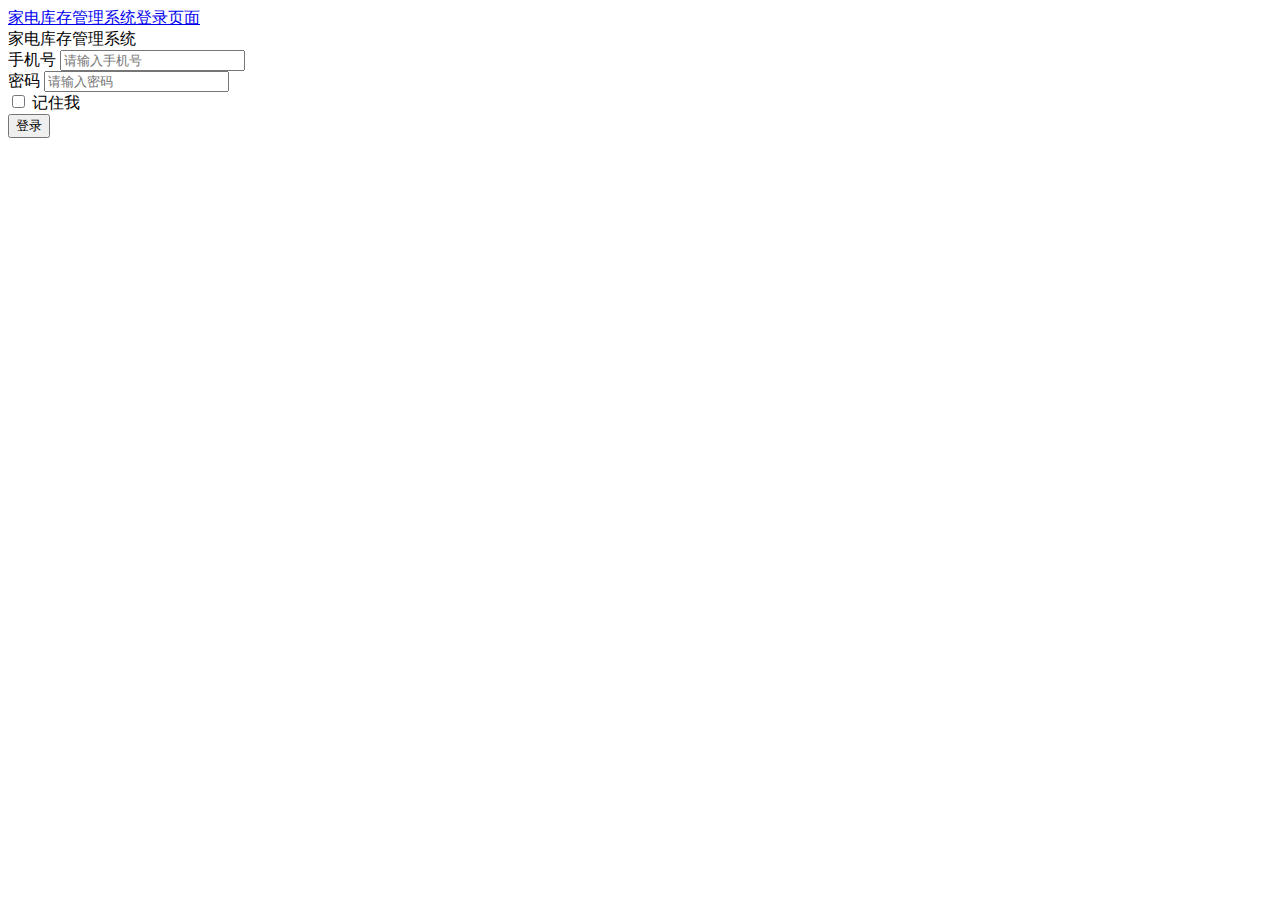
<file: src/main/resources/templates/login.html>
<!DOCTYPE html>
<html xmlns:th="http://www.thymeleaf.org">
<head th:replace="common::common_head(~{::title},~{})">
    <title>家电库存管理系统登录页面</title>
</head>

<body>

<nav class="navbar navbar-transparent navbar-absolute">
    <div class="container">
        <div class="navbar-header">
            <a class="navbar-brand" href="#">家电库存管理系统登录页面</a>
        </div>
    </div>
</nav>

<div class="wrapper wrapper-full-page">
    <div class="full-page login-page" data-color="#b1ffff" data-image="/static/picture/bg.jpg">

        <!--   you can change the color of the filter page using: data-color="blue | azure | green | orange | red | purple" -->
        <div class="content">
            <div class="container">
                <div class="row">
                    <div class="col-md-4 col-sm-6 col-md-offset-4 col-sm-offset-3">
                        <form id="myForm" novalidate="">

                            <!--   if you want to have the card without animation please remove the ".card-hidden" class   -->
                            <div class="card card-hidden">
                                <div class="header text-center">家电库存管理系统</div>
                                <div class="content">
                                    <div class="form-group">
                                        <label>手机号</label>
                                        <input type="text" isMobile="true" required="required" name="phone"
                                               placeholder="请输入手机号" class="form-control">
                                    </div>
                                    <div class="form-group">
                                        <label>密码</label>
                                        <input type="password" required="required" name="password" placeholder="请输入密码"
                                               class="form-control">
                                    </div>
                                    <div class="form-group">
                                        <label class="checkbox">
                                            <input type="checkbox" data-toggle="checkbox" value="">
                                            记住我
                                        </label>
                                    </div>
                                </div>
                                <div class="footer text-center">
                                    <button type="submit" class="btn btn-primary btn-fill btn-wd">登录</button>
                                </div>
                            </div>

                        </form>

                    </div>
                </div>
            </div>
        </div>


    </div>

</div>

</body>
<script type="text/javascript">
    $().ready(function () {
        lbd.checkFullPageBackgroundImage();
        setTimeout(function () {
            // after 1000 ms we add the class animated to the login/register card
            $('.card').removeClass('card-hidden');
        }, 700);

        //重写验证规则，设置返回中文
        $.validator.messages.required = jQuery.validator.format("请填写必填字段");
        $.validator.messages.equalTo = jQuery.validator.format("两次密码输入不一致");
        jQuery.validator.addMethod("isMobile", function (value, element) {
            var length = value.length;
            return (length == 11 && /^(((1[0-9]{1}))+\d{9})$/.test(value));
        }, "请正确填写您的手机号码。");


        $('#myForm').validate({
            submitHandler: function (form) { //通过之后回调
                //进行ajax传值
                $.ajax({
                    data: $("#myForm").serialize(),
                    dataType: "text",
                    type: "post",
                    url: "/user/login",
                    success: function (data) {
                        console.log(data);
                        if (data == "1") {
                            window.location.href = "/page/index";
                        } else {
                            //$("#phoneText").val(data);
                            // alert(data);
                            swal("糟糕！", "手机号或密码错误，请重试", "error");
                        }
                    },
                    error: function () {
                        // alert("ajax错误");
                        swal("出错了！", "服务器通信失败，请检查网络状态", "error");
                    }
                });
            }
        });


    });
</script>
</html>
</file>
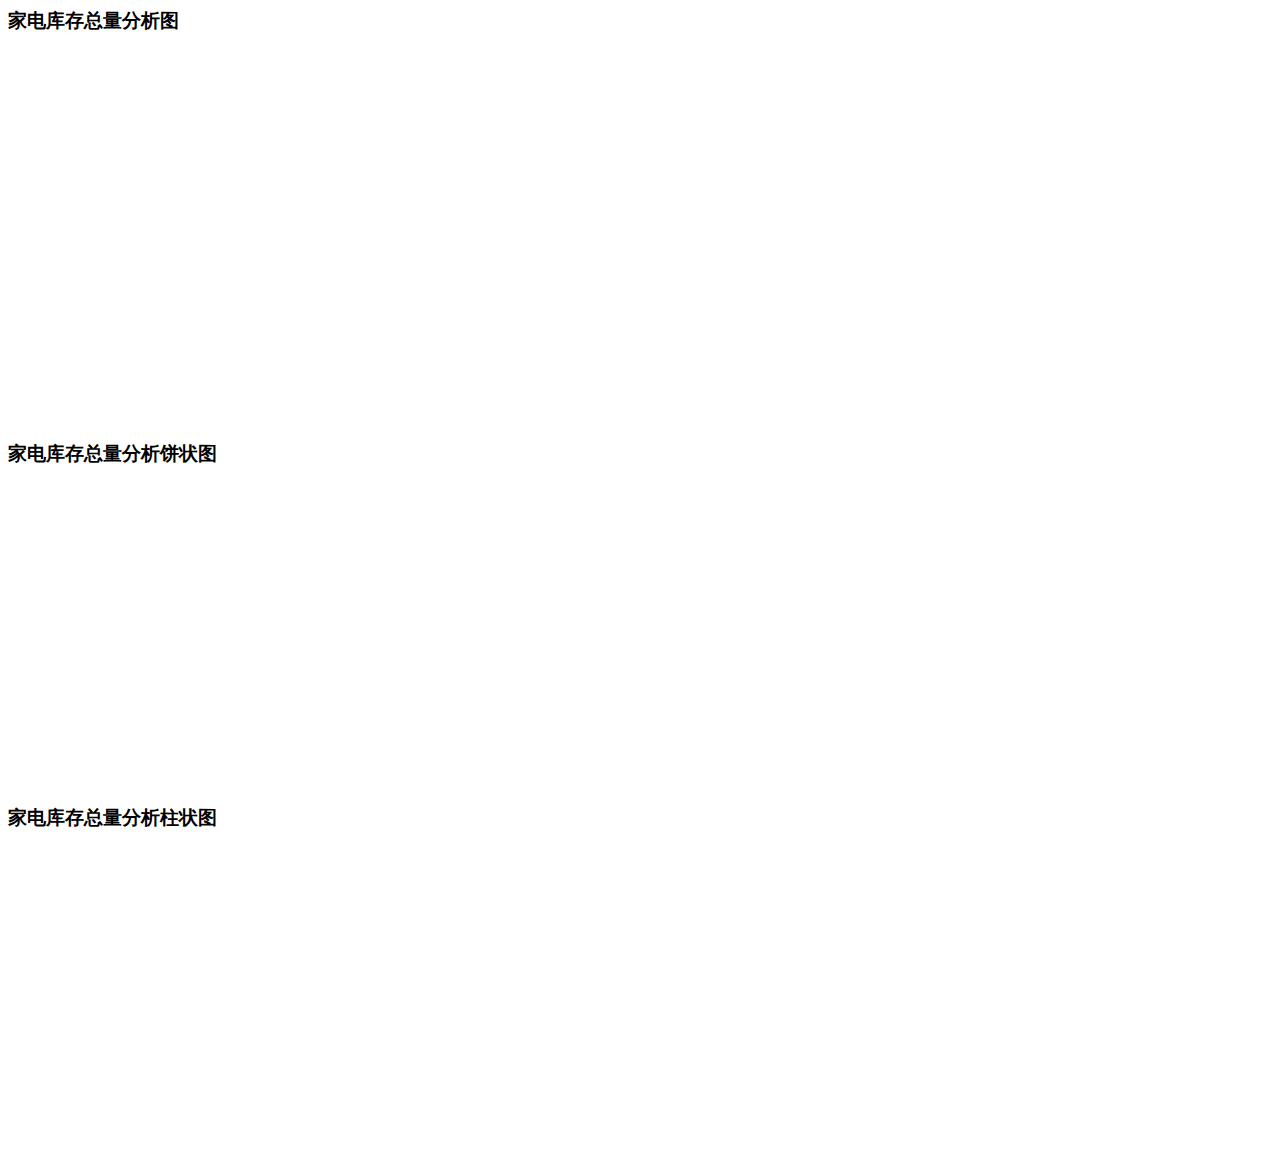
<file: src/main/resources/templates/order_analyse.html>
<head th:replace="common :: common_head(~{},~{})" xmlns:th="http://www.thymeleaf.org">



</head>
<body>
<h3>家电库存总量分析图</h3>
<div class="card">
    <div id="chartContainer" style="height: 370px; width: 100%;"></div>
</div>

<h3>家电库存总量分析饼状图</h3>
<div class="card">
    <div style="display: flex">
        <div id="supplierChart1" style="height: 300px; width: 60%;"></div>
        <div>
            <div id="supplierChart2" style="height: 150px;"></div>
            <div id="supplierChart3" style="height: 150px;"></div>
        </div>
    </div>
</div>
<h3>家电库存总量分析柱状图</h3>
<div class="card">
    <div style="display: flex">
        <div id="supplierChart4" style="height: 300px; width: 60%;"></div>
        <div>
            <div id="supplierChart5" style="height: 150px;"></div>
            <div id="supplierChart6" style="height: 150px;"></div>
        </div>
    </div>
</div>

<script type="text/javascript">
    $().ready(function () {
        $.ajax({
            dataType: "text",
            url: "/order/orderlistadmin",
            type: "get",
            success: function (e) {
                let orders = JSON.parse(e)
                var orderArr1 = []
                var orderArr2 = []
                var orderArr3 = []
                for (let i = 0; i < orders.length; i++) {
                    let order = orders[i];
                    let orderName = order.name;
                    let number = Number.parseInt(order.number)
                    let index = isIncloud(orderArr1, orderName)
                    let index2 = isIncloud(orderArr2, orderName)
                    let index3 = isIncloud(orderArr3, orderName)
                    if (index == -1) {
                        let obj = {
                            name: orderName,
                            num: number
                        }
                        orderArr1.push(obj)
                    } else {
                        orderArr1[index].num += number
                    }
                    if (order.state == 1) {// 入库
                        if (index2 == -1) {
                            let obj = {
                                name: orderName,
                                num: number
                            }
                            orderArr2.push(obj)
                        } else {
                            orderArr2[index].num += number
                        }
                    } else if (order.state == 2) { // 销售
                        if (index3 == -1) {
                            let obj = {
                                name: orderName,
                                num: number
                            }
                            orderArr3.push(obj)
                        } else {
                            orderArr3[index].num += number
                        }
                    }
                }
                let sum = 0, sum2 = 0, sum3 = 0;
                for (let i = 0; i < orderArr1.length; i++) {
                    sum += orderArr1[i].num
                }
                for (let i = 0; i < orderArr2.length; i++) {
                    sum2 += orderArr2[i].num
                }
                for (let i = 0; i < orderArr3.length; i++) {
                    sum3 += orderArr3[i].num
                }

                for (let i = 0; i < orderArr1.length; i++) {
                    orderArr1[i].label = orderArr1[i].name
                    orderArr1[i].y = orderArr1[i].num
                    orderArr1[i].z = (orderArr1[i].num / sum * 100).toFixed(2)
                }
                for (let i = 0; i < orderArr2.length; i++) {
                    orderArr2[i].label = orderArr2[i].name
                    orderArr2[i].y = orderArr2[i].num
                    orderArr2[i].z = (orderArr2[i].num / sum2 * 100).toFixed(2)
                }
                for (let i = 0; i < orderArr3.length; i++) {
                    orderArr3[i].label = orderArr3[i].name
                    orderArr3[i].y = orderArr3[i].num
                    orderArr3[i].z = (orderArr3[i].num / sum3 * 100).toFixed(2)
                }
                var chart = new CanvasJS.Chart("supplierChart1", {
                    theme: "light2",
                    exportEnabled: true,
                    animationEnabled: true,
                    title: {
                        text: "家电库存总量分析图"
                    },
                    data: [{
                        type: "pie",
                        startAngle: 25,
                        toolTipContent: "<b>{label}</b>: {z}%",
                        showInLegend: "true",
                        legendText: "{label}",
                        indexLabelFontSize: 16,
                        indexLabel: "{label} - {z}%",
                        dataPoints: orderArr1
                    }]
                });
                var chart2 = new CanvasJS.Chart("supplierChart2", {
                    theme: "light2",
                    exportEnabled: true,
                    animationEnabled: true,
                    title: {
                        text: "入库量分析图"
                    },
                    data: [{
                        type: "pie",
                        startAngle: 25,
                        toolTipContent: "<b>{name}</b>: {z}%",
                        showInLegend: "true",
                        legendText: "{name}",
                        indexLabelFontSize: 16,
                        indexLabel: "{name} - {z}%",
                        dataPoints: orderArr2
                    }]
                });
                var chart3 = new CanvasJS.Chart("supplierChart3", {
                    theme: "light2",
                    exportEnabled: true,
                    animationEnabled: true,
                    title: {
                        text: "销售量分析图"
                    },
                    data: [{
                        type: "pie",
                        startAngle: 25,
                        toolTipContent: "<b>{name}</b>: {z}%",
                        showInLegend: "true",
                        legendText: "{name}",
                        indexLabelFontSize: 16,
                        indexLabel: "{name} - {z}%",
                        dataPoints: orderArr3
                    }]
                });
                var chart4 = new CanvasJS.Chart("supplierChart4", {
                    theme: "light1",
                    animationEnabled: true,
                    title: {
                        text: "家电库存总量分析柱状图"
                    },
                    data: [{
                        type: "column",
                        dataPoints: orderArr1
                    }]
                });
                var chart5 = new CanvasJS.Chart("supplierChart5", {
                    theme: "light1",
                    animationEnabled: true,
                    title: {
                        text: "入库总量分析柱状图"
                    },
                    data: [{
                        type: "column",
                        dataPoints: orderArr2
                    }]
                });
                var chart6 = new CanvasJS.Chart("supplierChart6", {
                    theme: "light1",
                    animationEnabled: true,
                    title: {
                        text: "销售总量分析柱状图"
                    },
                    data: [{
                        type: "column",
                        dataPoints: orderArr3
                    }]
                });
                chart.render();
                chart2.render();
                chart3.render();
                chart4.render();
                chart5.render();
                chart6.render();
            }

        })

        function isIncloud(arr, str) {
            let flag = -1
            for (let i = 0; i < arr.length; i++) {
                if (arr[i].name == str) {
                    flag = i
                    break
                }
            }
            return flag
        }
    })






    var $table = $('#bootstrap-table');


    $().ready(function () {
        $.ajax({
            type: "get",
            url: "/order/orderlist",
            success: function (e) {
                let orders = JSON.parse(e)
                let orderPoints = [], orderPoints1 = [], orderPoints2 = [], orderPoints3 = []
                for (let i = 0; i < orders.length; i++) {
                    orderPoints[i] = {x: new Date(orders[i].time), y: Number.parseInt(orders[i].money)}
                    if (orders[i].state == 2)
                        orderPoints1.push(orderPoints[i])
                    else if (orders[i].state == 1)
                        orderPoints2.push(orderPoints[i])
                    else
                        orderPoints3.push(orderPoints[i])
                }
                var chart = new CanvasJS.Chart("chartContainer", {
                    animationEnabled: true,
                    theme: "light2",
                    title: {
                        text: "订单分析图"
                    },
                    axisX: {
                        valueFormatString: "DD MMM",
                        crosshair: {
                            enabled: true,
                            snapToDataPoint: true
                        }
                    },
                    axisY: {
                        title: "金额",
                        includeZero: true,
                        crosshair: {
                            enabled: true
                        }
                    },
                    toolTip: {
                        shared: true
                    },
                    legend: {
                        cursor: "pointer",
                        verticalAlign: "bottom",
                        horizontalAlign: "left",
                        dockInsidePlotArea: true,
                        itemclick: toogleDataSeries
                    },
                    data: [{
                        type: "line",
                        showInLegend: true,
                        name: "卖出",
                        markerType: "square",
                        xValueFormatString: "DD MMM, YYYY",
                        dataPoints: orderPoints1
                    },
                        {
                            type: "line",
                            showInLegend: true,
                            name: "购入",
                            lineDashType: "square", //"dash",
                            dataPoints: orderPoints2
                        },
                        {
                            type: "line",
                            showInLegend: true,
                            name: "退货",
                            lineDashType: "square", //"dash",
                            dataPoints: orderPoints3
                        }]
                });
                chart.render();

                function toogleDataSeries(e) {
                    if (typeof (e.dataSeries.visible) === "undefined" || e.dataSeries.visible) {
                        e.dataSeries.visible = false;
                    } else {
                        e.dataSeries.visible = true;
                    }
                    chart.render();
                }
            }
        })
        window.operateEvents = {
            'click .edit': function (e, value, row, index) {
                location.href = "/order/findById?id=" + row.id;
            },
            'click .remove': function (e, value, row, index) {
                //console.log(row);
                $table.bootstrapTable('remove', {
                    field: 'id',
                    values: [row.id]
                });
                $.ajax({
                    dataType: "text",
                    url: "/order/deteteById?flag=2&&id=" + [row.id],
                    type: "post",
                    success: function (data) {
                        if (data == "删除成功") {
                            swal("成功！", data, "success");
                        } else {
                            swal("糟糕！", data, "error");
                        }
                        $table.bootstrapTable("refresh");
                    }
                });
            }
        };
        /**删除方法*/
        $("#remove").click(function () {
            var ids = $.map($table.bootstrapTable('getSelections'), function (row) {
                return row.id;
            });
            if (ids != "") {
                $.ajax({
                    //data:{"ids":ids},
                    dataType: "text",
                    url: "/order/deteteByIds?flag=2&&ids=" + ids,
                    type: "post",
                    success: function (data) {
                        if (data == "删除成功") {
                            swal("成功！", data, "success");
                        } else {
                            swal("糟糕！", data, "error");
                        }
                        $table.bootstrapTable("refresh");
                    }
                });
            }

            $table.bootstrapTable('remove', {
                field: 'id',
                values: ids,
            });
        });
        /**增加方法*/
        $("#add").click(function () {
            window.location.href = "/page/order_add";
        });

        $table.bootstrapTable({
            undefinedText: 'N/A',//未定义文本
            // url: dat ,
            toolbar: ".toolbar",//工具按钮用哪个容器
            clickToSelect: true,
            showRefresh: true,
            search: true,
            //showToggle: true,
            //showColumns: true,
            pagination: true,
            searchAlign: 'right',
            searchPlaceholder: '模糊搜索',
            pageSize: 8,
            clickToSelect: false,
            pageList: [8, 10, 25, 50, 100],
            formatShowingRows: function (pageFrom, pageTo, totalRows) {
                //do nothing here, we don't want to show the text "showing x of y from..."
            },
            formatRecordsPerPage: function (pageNumber) {
                return pageNumber + "条/页";
            },
            icons: {
                refresh: 'fa fa-refresh',
                toggle: 'fa fa-th-list',
                columns: 'fa fa-columns',
                detailOpen: 'fa fa-plus-circle',
                detailClose: 'fa fa-minus-circle'
            }
        });

        //activate the tooltips after the data table is initialized
        $('[rel="tooltip"]').tooltip();

        $(window).resize(function () {
            $table.bootstrapTable('resetView');
        });


    });

</script>
</body>
</html>
</file>
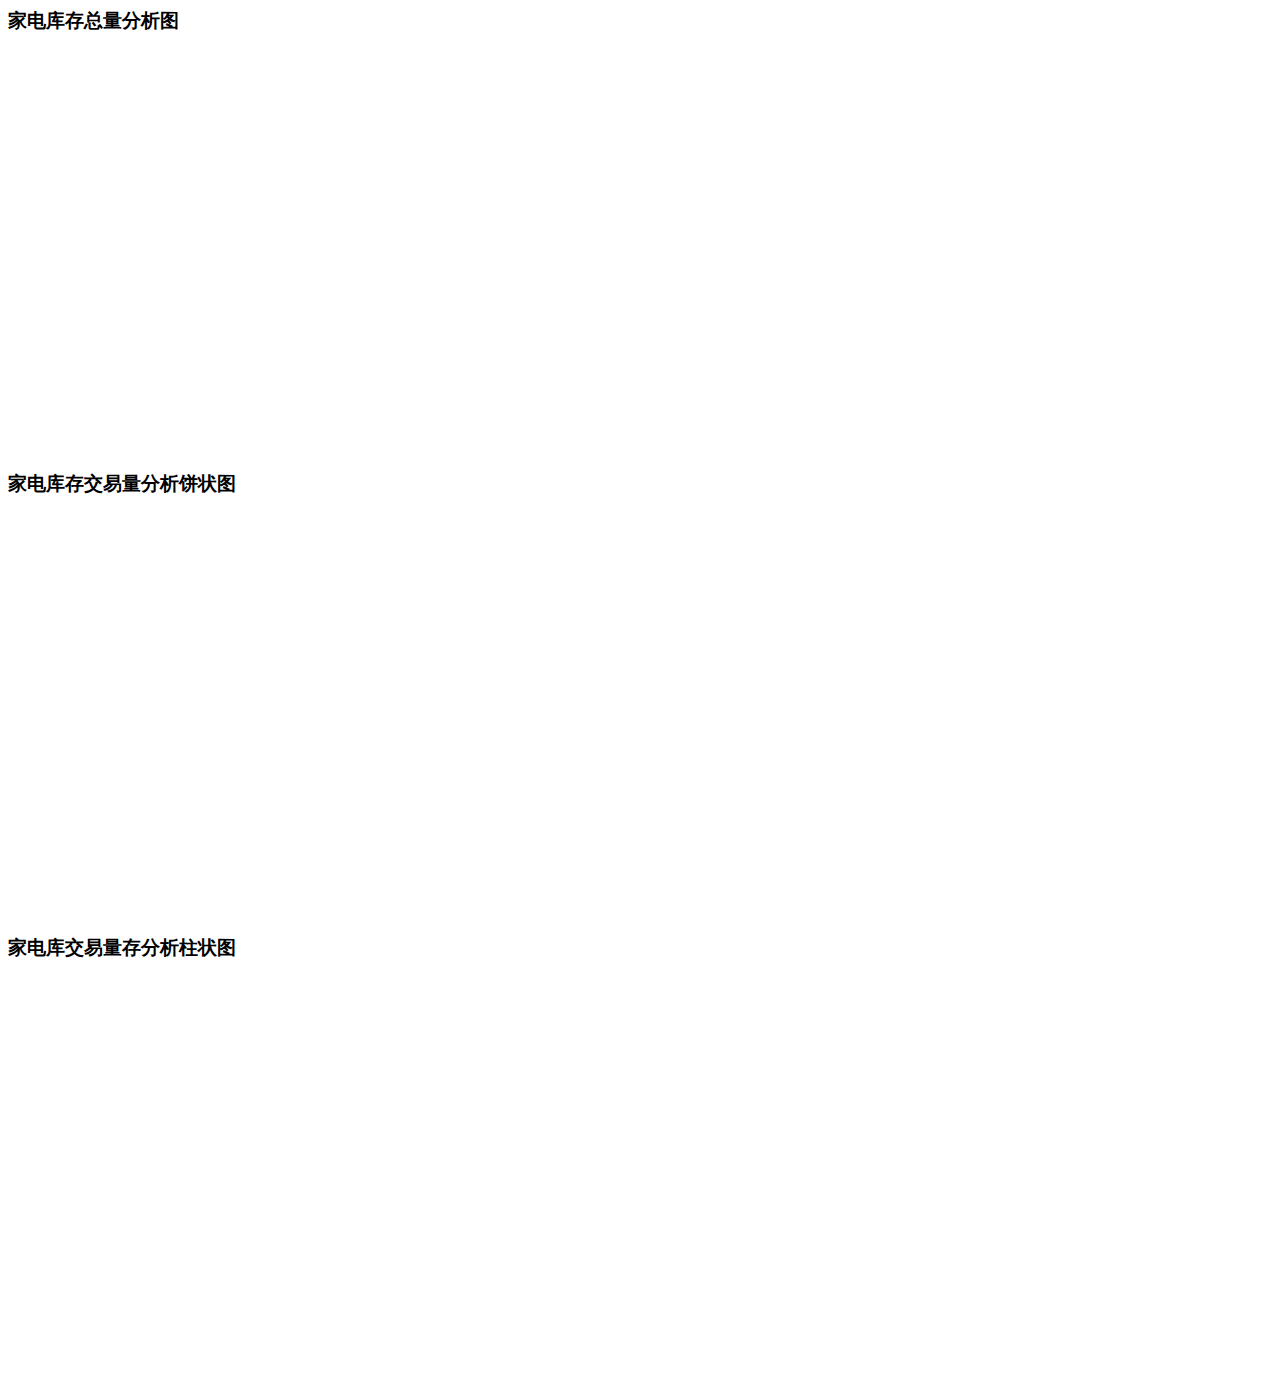
<file: src/main/resources/templates/stuff_analyse.html>
<head th:replace="common :: common_head(~{},~{})" xmlns:th="http://www.thymeleaf.org">

</head>
<body>
<h3>家电库存总量分析图</h3>
<div class="card">
    <div style="display: flex">
        <div id="stuffChart7" style="height: 400px; width: 50%;"></div>
        <div>
            <div id="stuffChart8" style="height: 400px; width: 50%;"></div>
        </div>
    </div>
</div>
<h3>家电库存交易量分析饼状图</h3>
<div class="card">
    <div style="display: flex">
        <div id="stuffChart1" style="height: 400px; width: 60%;"></div>
        <div>
            <div id="stuffChart2" style="height: 200px;"></div>
            <div id="stuffChart3" style="height: 200px;"></div>
        </div>
    </div>
</div>
<h3>家电库交易量存分析柱状图</h3>
<div class="card">
    <div style="display: flex">
        <div id="stuffChart4" style="height: 400px; width: 60%;"></div>
        <div>
            <div id="stuffChart5" style="height: 200px;"></div>
            <div id="stuffChart6" style="height: 200px;"></div>
        </div>
    </div>
</div>

<!--  end card  -->
<script>

    $().ready(function () {
        $.ajax({
            dataType: "text",
            url: "/order/orderlistadmin",
            type: "get",
            success: function (e) {
                let orders = JSON.parse(e)
                var stuffArr1 = []
                var stuffArr2 = []
                var stuffArr3 = []
                for (let i = 0; i < orders.length; i++) {
                    let order = orders[i];
                    let stuffName = order.stuffName;
                    let number = Number.parseInt(order.number)
                    let index = isIncloud(stuffArr1, stuffName)
                    let index2 = isIncloud(stuffArr2, stuffName)
                    let index3 = isIncloud(stuffArr3, stuffName)
                    if (index == -1) {
                        let obj = {
                            name: stuffName,
                            num: number
                        }
                        stuffArr1.push(obj)
                    } else {
                        stuffArr1[index].num += number
                    }
                    if (order.state == 1) {// 入库
                        if (index2 == -1) {
                            let obj = {
                                name: stuffName,
                                num: number
                            }
                            stuffArr2.push(obj)
                        } else {
                            stuffArr2[index].num += number
                        }
                    } else if (order.state == 2) { // 销售
                        if (index3 == -1) {
                            let obj = {
                                name: stuffName,
                                num: number
                            }
                            stuffArr3.push(obj)
                        } else {
                            stuffArr3[index].num += number
                        }
                    }
                }
                let sum = 0, sum2 = 0, sum3 = 0;
                for (let i = 0; i < stuffArr1.length; i++) {
                    sum += stuffArr1[i].num
                }
                for (let i = 0; i < stuffArr2.length; i++) {
                    sum2 += stuffArr2[i].num
                }
                for (let i = 0; i < stuffArr3.length; i++) {
                    sum3 += stuffArr3[i].num
                }

                for (let i = 0; i < stuffArr1.length; i++) {
                    stuffArr1[i].label = stuffArr1[i].name
                    stuffArr1[i].y = stuffArr1[i].num
                    stuffArr1[i].z = (stuffArr1[i].num / sum * 100).toFixed(2)
                }
                for (let i = 0; i < stuffArr2.length; i++) {
                    stuffArr2[i].label = stuffArr2[i].name
                    stuffArr2[i].y = stuffArr2[i].num
                    stuffArr2[i].z = (stuffArr2[i].num / sum2 * 100).toFixed(2)
                }
                for (let i = 0; i < stuffArr3.length; i++) {
                    stuffArr3[i].label = stuffArr3[i].name
                    stuffArr3[i].y = stuffArr3[i].num
                    stuffArr3[i].z = (stuffArr3[i].num / sum3 * 100).toFixed(2)
                }
                var chart = new CanvasJS.Chart("stuffChart1", {
                    theme: "light2",
                    exportEnabled: true,
                    animationEnabled: true,
                    title: {
                        text: "供应商入库销售总量分析图"
                    },
                    data: [{
                        type: "pie",
                        startAngle: 25,
                        toolTipContent: "<b>{label}</b>: {z}%",
                        showInLegend: "true",
                        legendText: "{label}",
                        indexLabelFontSize: 16,
                        indexLabel: "{label} - {z}%",
                        dataPoints: stuffArr1
                    }]
                });
                var chart2 = new CanvasJS.Chart("stuffChart2", {
                    theme: "light2",
                    exportEnabled: true,
                    animationEnabled: true,
                    title: {
                        text: "入库量分析图"
                    },
                    data: [{
                        type: "pie",
                        startAngle: 25,
                        toolTipContent: "<b>{name}</b>: {z}%",
                        showInLegend: "true",
                        legendText: "{name}",
                        indexLabelFontSize: 16,
                        indexLabel: "{name} - {z}%",
                        dataPoints: stuffArr2
                    }]
                });
                var chart3 = new CanvasJS.Chart("stuffChart3", {
                    theme: "light2",
                    exportEnabled: true,
                    animationEnabled: true,
                    title: {
                        text: "销售量分析图"
                    },
                    data: [{
                        type: "pie",
                        startAngle: 25,
                        toolTipContent: "<b>{name}</b>: {z}%",
                        showInLegend: "true",
                        legendText: "{name}",
                        indexLabelFontSize: 16,
                        indexLabel: "{name} - {z}%",
                        dataPoints: stuffArr3
                    }]
                });
                var chart4 = new CanvasJS.Chart("stuffChart4", {
                    theme: "light1",
                    animationEnabled: true,
                    title: {
                        text: "家电库存入库销售总量分析柱状图"
                    },
                    data: [{
                        type: "column",
                        dataPoints: stuffArr1
                    }]
                });
                var chart5 = new CanvasJS.Chart("stuffChart5", {
                    theme: "light1",
                    animationEnabled: true,
                    title: {
                        text: "入库总量分析柱状图"
                    },
                    data: [{
                        type: "column",
                        dataPoints: stuffArr2
                    }]
                });
                var chart6 = new CanvasJS.Chart("stuffChart6", {
                    theme: "light1",
                    animationEnabled: true,
                    title: {
                        text: "销售总量分析柱状图"
                    },
                    data: [{
                        type: "column",
                        dataPoints: stuffArr3
                    }]
                });
                chart.render();
                chart2.render();
                chart3.render();
                chart4.render();
                chart5.render();
                chart6.render();
            }

        })

        $.ajax({
            dataType:"text",
            url: "/stuff/stufflist",
            type: "get",
            success: function(e) {
                let stuffs = JSON.parse(e)
                let stuffPoints = []
                let sum = 0
                for (let i = 0; i < stuffs.length; i++) {
                    stuffPoints[i] = {
                        label: stuffs[i].name,
                        y: Number.parseInt(stuffs[i].number)
                    }
                    sum += stuffPoints[i].y
                }
                for (let i = 0; i < stuffs.length; i++) {
                    stuffPoints[i].z = (stuffPoints[i].y * 1.0 / sum * 100).toFixed(2)
                }
                var chart1 = new CanvasJS.Chart("stuffChart7", {
                    theme: "light1",
                    animationEnabled: true,
                    title: {
                        text: "家电库存分析柱状图"
                    },
                    data: [{
                        type: "column",
                        dataPoints: stuffPoints
                    }]
                });
                chart1.render();
                var chart2 = new CanvasJS.Chart("stuffChart8", {
                    theme: "light2",
                    exportEnabled: true,
                    animationEnabled: true,
                    title: {
                        text: "家电库存分析饼状图"
                    },
                    data: [{
                        type: "pie",
                        startAngle: 25,
                        toolTipContent: "<b>{label}</b>: {z}%",
                        showInLegend: "true",
                        legendText: "{label}",
                        indexLabelFontSize: 16,
                        indexLabel: "{label} - {z}%",
                        dataPoints: stuffPoints
                    }]
                });
                chart2.render();
            }
        })

        function isIncloud(arr, str) {
            let flag = -1
            for (let i = 0; i < arr.length; i++) {
                if (arr[i].name == str) {
                    flag = i
                    break
                }
            }
            return flag
        }
    })
</script>
</body>
</html>
</file>
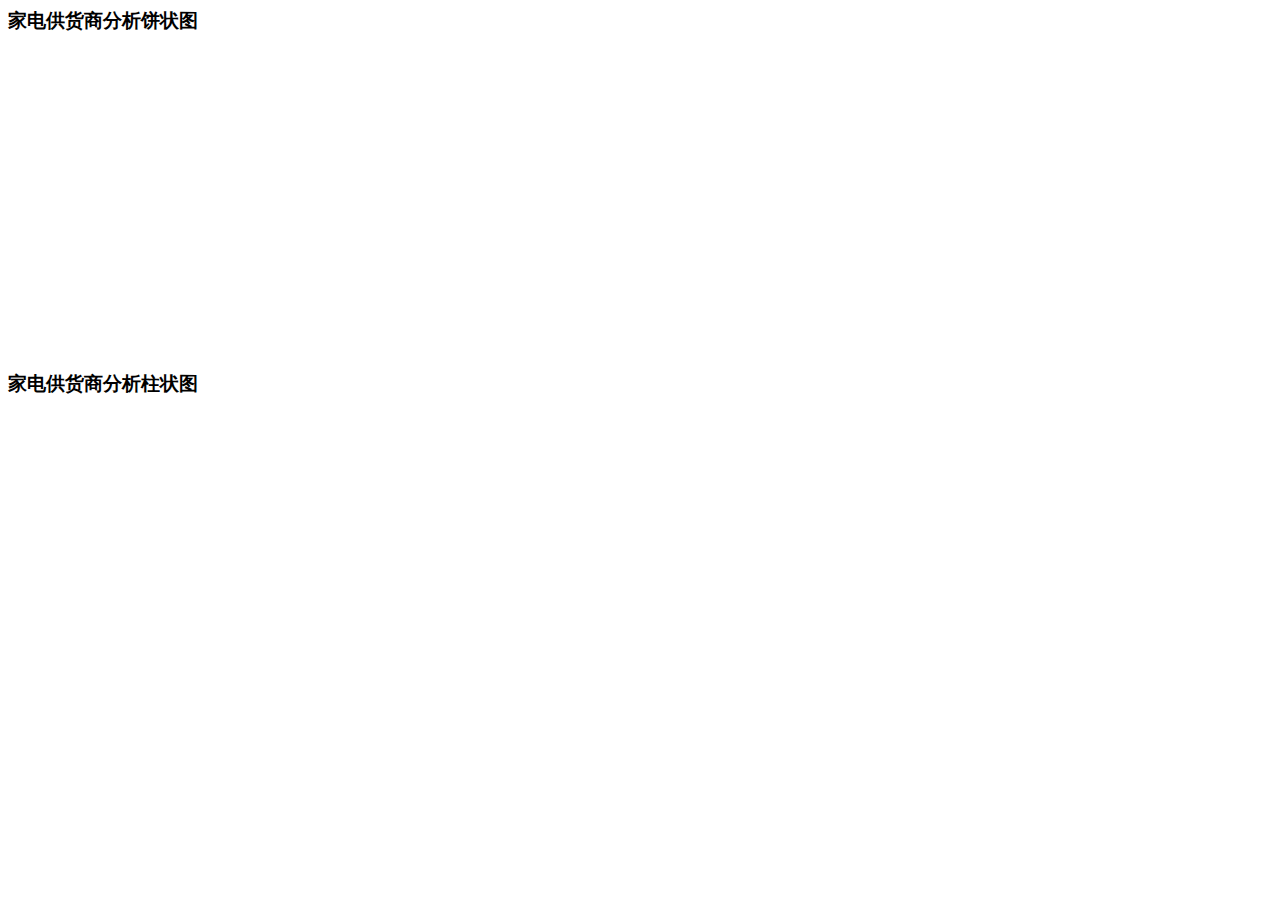
<file: src/main/resources/templates/supplier_analyse.html>
<head th:replace="common :: common_head(~{},~{})" xmlns:th="http://www.thymeleaf.org">

</head>
<body>
<h3>家电供货商分析饼状图</h3>
<div class="card">
    <div style="display: flex">
        <div id="supplierChart1" style="height: 300px; width: 60%;"></div>
        <div>
            <div id="supplierChart2" style="height: 150px;"></div>
            <div id="supplierChart3" style="height: 150px;"></div>
        </div>
    </div>
</div>
<h3>家电供货商分析柱状图</h3>
<div class="card">
    <div style="display: flex">
        <div id="supplierChart4" style="height: 300px; width: 60%;"></div>
        <div>
            <div id="supplierChart5" style="height: 150px;"></div>
            <div id="supplierChart6" style="height: 150px;"></div>
        </div>
    </div>
</div>
<!--  end card  -->
<script>

    $().ready(function () {
        $.ajax({
            dataType: "text",
            url: "/order/orderlistadmin",
            type: "get",
            success: function (e) {
                let orders = JSON.parse(e)
                var supplierArr1 = []
                var supplierArr2 = []
                var supplierArr3 = []
                for (let i = 0; i < orders.length; i++) {
                    let order = orders[i];
                    let supplierName = order.supplierName;
                    let number = Number.parseInt(order.number)
                    let index = isIncloud(supplierArr1, supplierName)
                    let index2 = isIncloud(supplierArr2, supplierName)
                    let index3 = isIncloud(supplierArr3, supplierName)
                    if (index == -1) {
                        let obj = {
                            name: supplierName,
                            num: number
                        }
                        supplierArr1.push(obj)
                    } else {
                        supplierArr1[index].num += number
                    }
                    if (order.state == 1) {// 入库
                        if (index2 == -1) {
                            let obj = {
                                name: supplierName,
                                num: number
                            }
                            supplierArr2.push(obj)
                        } else {
                            supplierArr2[index].num += number
                        }
                    } else if (order.state == 2) { // 销售
                        if (index3 == -1) {
                            let obj = {
                                name: supplierName,
                                num: number
                            }
                            supplierArr3.push(obj)
                        } else {
                            supplierArr3[index].num += number
                        }
                    }
                }
                let sum = 0, sum2 = 0, sum3 = 0;
                for (let i = 0; i < supplierArr1.length; i++) {
                    sum += supplierArr1[i].num
                }
                for (let i = 0; i < supplierArr2.length; i++) {
                    sum2 += supplierArr2[i].num
                }
                for (let i = 0; i < supplierArr3.length; i++) {
                    sum3 += supplierArr3[i].num
                }

                for (let i = 0; i < supplierArr1.length; i++) {
                    supplierArr1[i].label = supplierArr1[i].name
                    supplierArr1[i].y = supplierArr1[i].num
                    supplierArr1[i].z = (supplierArr1[i].num / sum * 100).toFixed(2)
                }
                for (let i = 0; i < supplierArr2.length; i++) {
                    supplierArr2[i].label = supplierArr2[i].name
                    supplierArr2[i].y = supplierArr2[i].num
                    supplierArr2[i].z = (supplierArr2[i].num / sum2 * 100).toFixed(2)
                }
                for (let i = 0; i < supplierArr3.length; i++) {
                    supplierArr3[i].label = supplierArr3[i].name
                    supplierArr3[i].y = supplierArr3[i].num
                    supplierArr3[i].z = (supplierArr3[i].num / sum3 * 100).toFixed(2)
                }
                var chart = new CanvasJS.Chart("supplierChart1", {
                    theme: "light2",
                    exportEnabled: true,
                    animationEnabled: true,
                    title: {
                        text: "供应商入库销售总量分析图"
                    },
                    data: [{
                        type: "pie",
                        startAngle: 25,
                        toolTipContent: "<b>{label}</b>: {z}%",
                        showInLegend: "true",
                        legendText: "{label}",
                        indexLabelFontSize: 16,
                        indexLabel: "{label} - {z}%",
                        dataPoints: supplierArr1
                    }]
                });
                var chart2 = new CanvasJS.Chart("supplierChart2", {
                    theme: "light2",
                    exportEnabled: true,
                    animationEnabled: true,
                    title: {
                        text: "入库量分析图"
                    },
                    data: [{
                        type: "pie",
                        startAngle: 25,
                        toolTipContent: "<b>{name}</b>: {z}%",
                        showInLegend: "true",
                        legendText: "{name}",
                        indexLabelFontSize: 16,
                        indexLabel: "{name} - {z}%",
                        dataPoints: supplierArr2
                    }]
                });
                var chart3 = new CanvasJS.Chart("supplierChart3", {
                    theme: "light2",
                    exportEnabled: true,
                    animationEnabled: true,
                    title: {
                        text: "销售量分析图"
                    },
                    data: [{
                        type: "pie",
                        startAngle: 25,
                        toolTipContent: "<b>{name}</b>: {z}%",
                        showInLegend: "true",
                        legendText: "{name}",
                        indexLabelFontSize: 16,
                        indexLabel: "{name} - {z}%",
                        dataPoints: supplierArr3
                    }]
                });
                var chart4 = new CanvasJS.Chart("supplierChart4", {
                    theme: "light1",
                    animationEnabled: true,
                    title: {
                        text: "家电供应商入库销售总量分析柱状图"
                    },
                    data: [{
                        type: "column",
                        dataPoints: supplierArr1
                    }]
                });
                var chart5 = new CanvasJS.Chart("supplierChart5", {
                    theme: "light1",
                    animationEnabled: true,
                    title: {
                        text: "入库总量分析柱状图"
                    },
                    data: [{
                        type: "column",
                        dataPoints: supplierArr2
                    }]
                });
                var chart6 = new CanvasJS.Chart("supplierChart6", {
                    theme: "light1",
                    animationEnabled: true,
                    title: {
                        text: "销售总量分析柱状图"
                    },
                    data: [{
                        type: "column",
                        dataPoints: supplierArr3
                    }]
                });
                chart.render();
                chart2.render();
                chart3.render();
                chart4.render();
                chart5.render();
                chart6.render();
            }

        })

        function isIncloud(arr, str) {
            let flag = -1
            for (let i = 0; i < arr.length; i++) {
                if (arr[i].name == str) {
                    flag = i
                    break
                }
            }
            return flag
        }
    })
</script>
</body>
</html>
</file>
